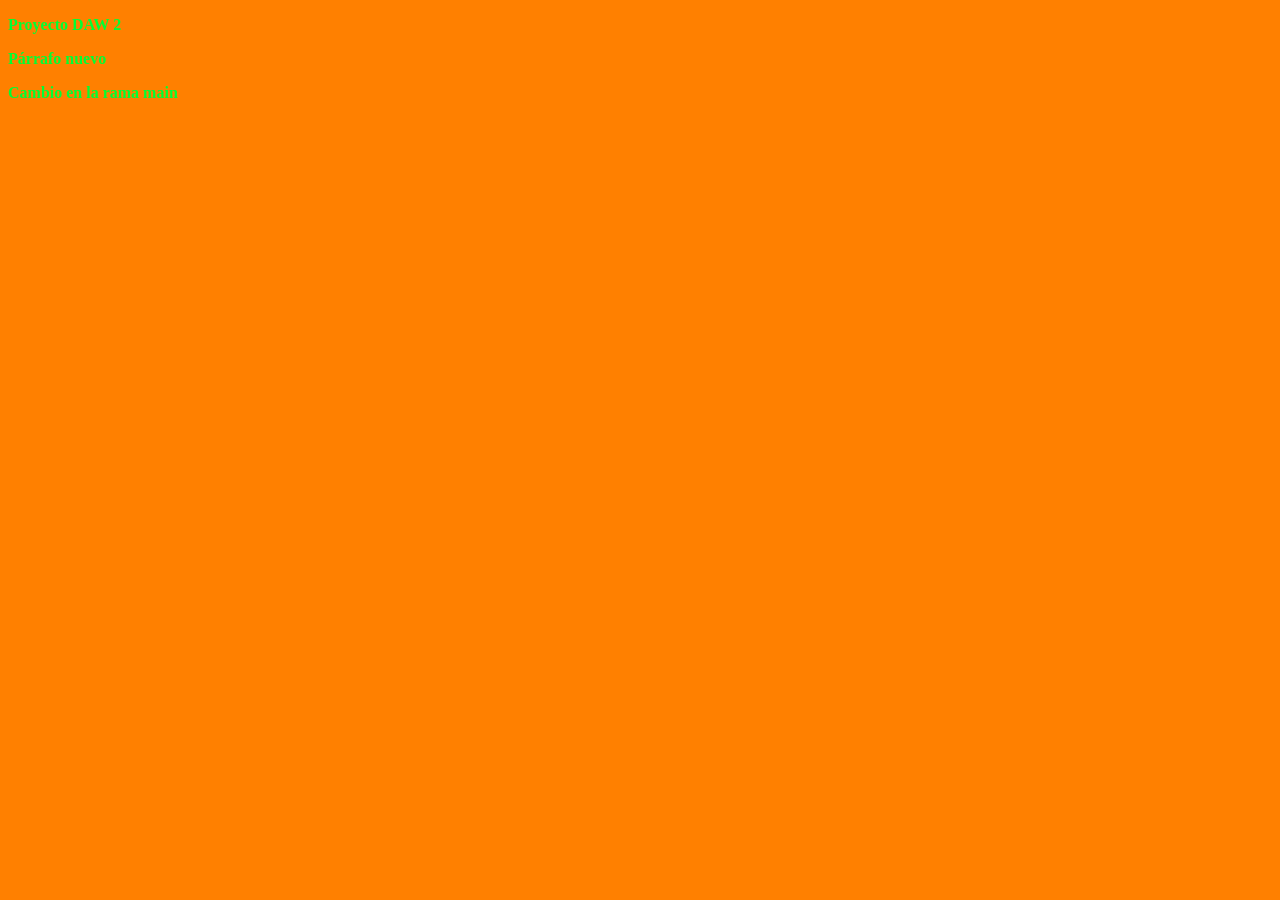
<file: index.html>
<!DOCTYPE html>
<html lang="en">
<head>
    <meta charset="UTF-8">
    <meta name="viewport" content="width=device-width, initial-scale=1.0">
    <title>Document</title>
	<link rel="stylesheet" href="css/estilos.css">
</head>
<body>
    <p>Proyecto DAW 2</p>
    <p>Párrafo nuevo</p>
    <p>Cambio en la rama main</p>
</body>
</html>
</file>
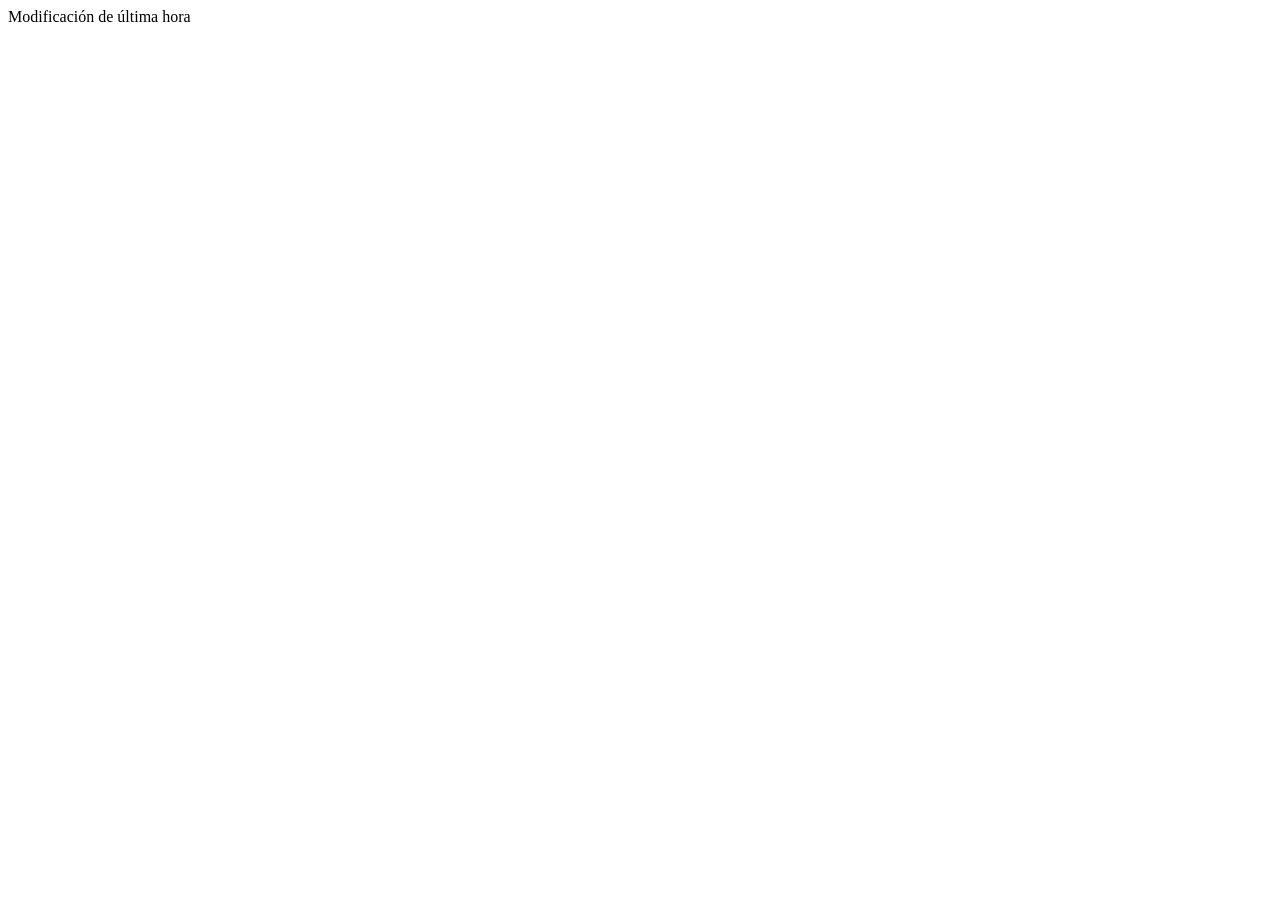
<file: nuevo.html>
Modificación de última hora
<!DOCTYPE html>
<html lang="en">
<head>
    <meta charset="UTF-8">
    <meta name="viewport" content="width=device-width, initial-scale=1.0">
    <title>Document</title>
</head>
<body>
    
</body>
</html>
</file>
<file: css/estilos.css>
body{
    background-color: rgb(255, 128, 0);
    font-weight: bold;
    color: rgb(0, 255, 51);
}
</file>
